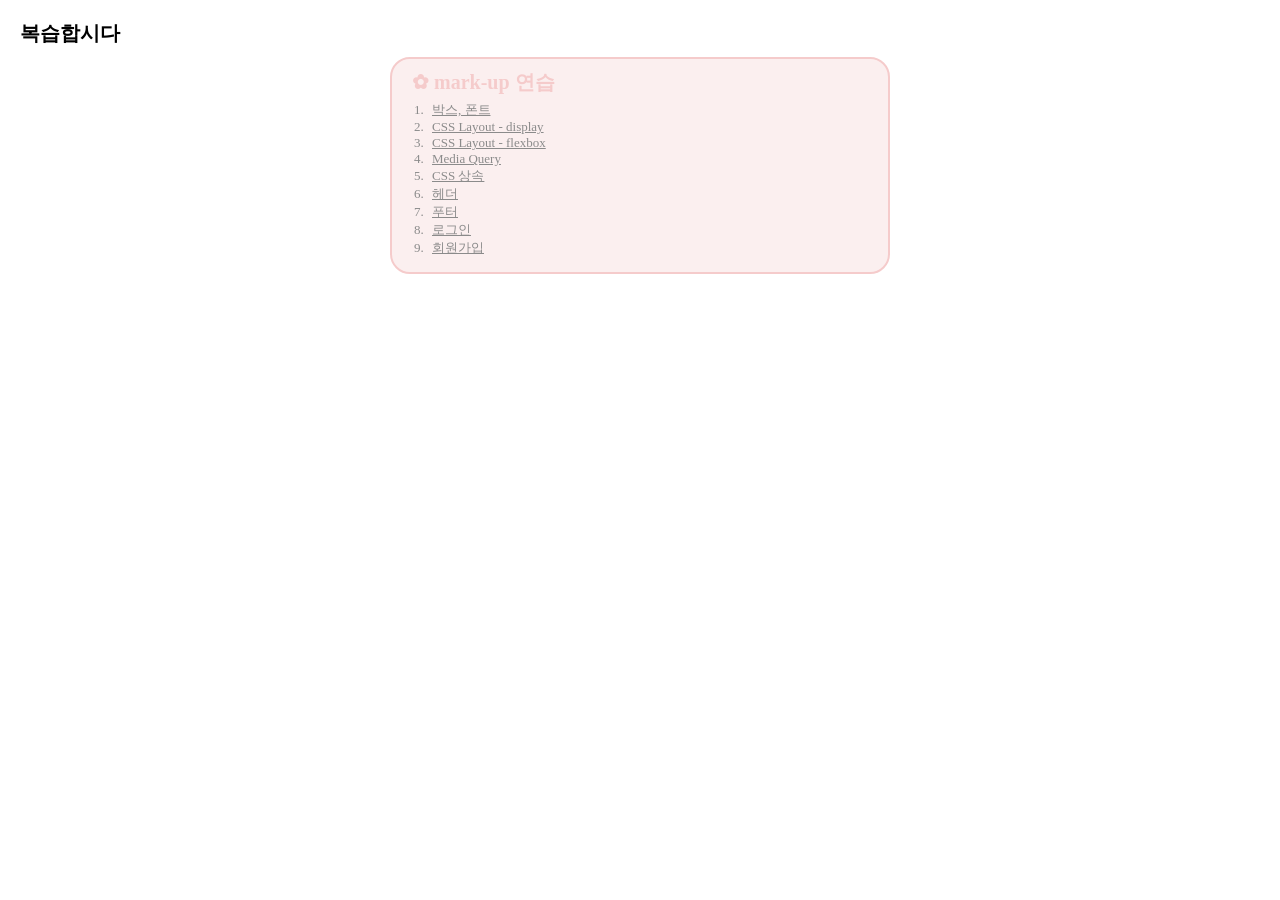
<file: css_강의/index.html>
<!doctype html>
<html lang="ko-KR">
  <head>
    <meta charset="UTF-8" />
    <meta name="viewport" content="width=device-width, initial-scale=1.0" />
    <link rel="stylesheet" href="css/style.css" />
    <link rel="icon" href="favicorn.svg" type="image/svg+xml" />
    <title>복습페이지</title>
  </head>
  <body>
    <div class="warp">
      <h1>복습합시다</h1>
      <div class="markUp">
        <h2>✿ mark-up 연습</h2>
        <ol>
          <li>
            <a href="./html/background-font.html">박스, 폰트 </a>
          </li>
          <li>
            <a href="./html/display.html">CSS Layout - display</a>
          </li>
          <li>
            <a href="./html/flexbox.html">CSS Layout - flexbox</a>
          </li>
          <li>
            <a href="./html/responsive.html">Media Query</a>
          </li>
          <li>
            <a href="./html/inherit.html">CSS 상속</a>
          </li>
          <li>
            <a href="../markup/header.html">헤더</a>
          </li>
          <li>
            <a href="../markup/footer.html">푸터</a>
          </li>
          <li>
            <a href="../markup/signin.html">로그인</a>
          </li>
          <li>
            <a href="../markup/signup.html">회원가입</a>
          </li>
        </ol>
      </div>
    </div>
  </body>
</html>
</file>
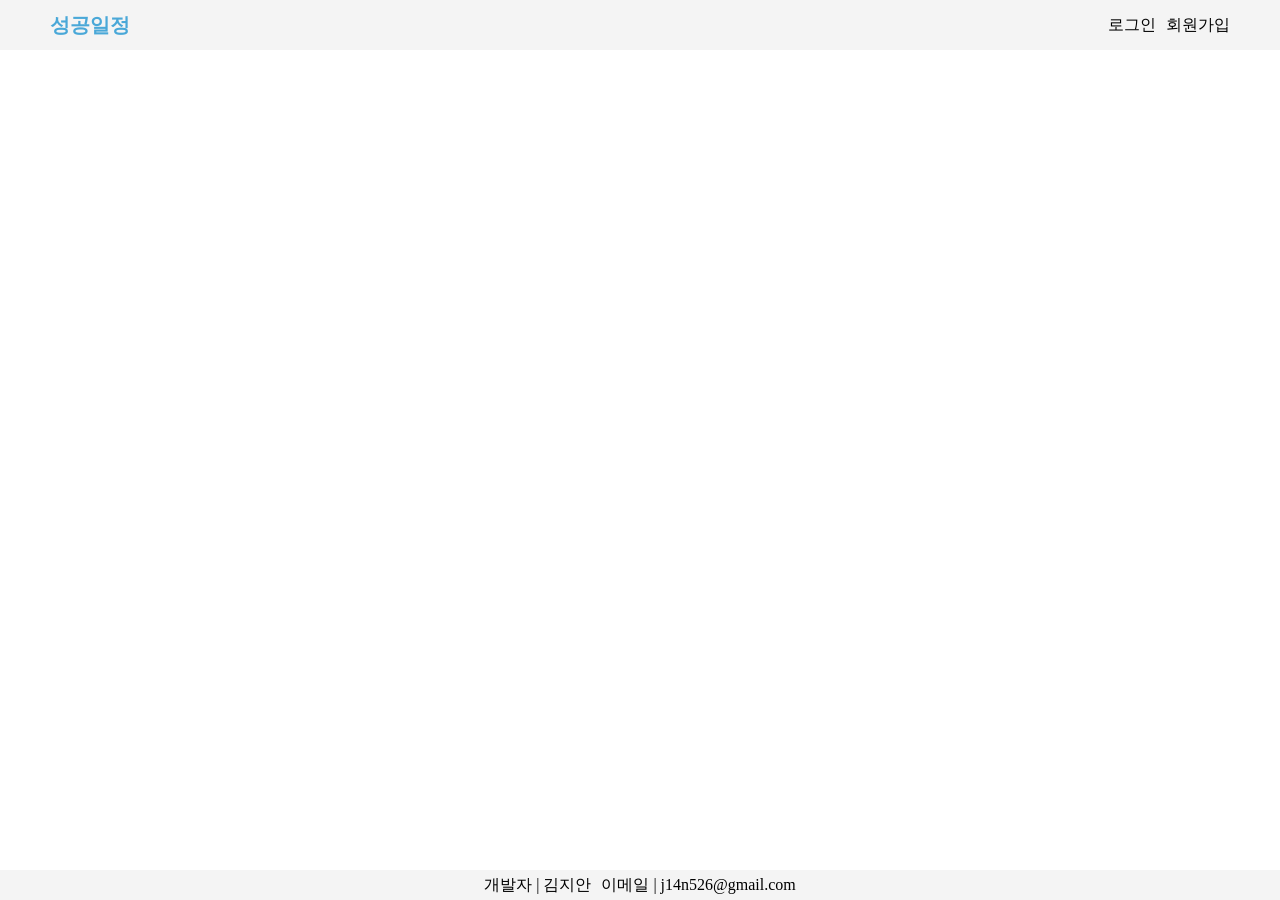
<file: markup/footer.html>
<!doctype html>
<html lang="ko-KR">
  <head>
    <meta charset="UTF-8" />
    <meta name="viewport" content="width=device-width, initial-scale=1.0" />
    <title>성공일정</title>
    <!-- 메타 태그 설정, 저자, 키워드, 설명 -->
    <meta name="author" content="김지안" />
    <meta
      name="keyword"
      content="성공일정, 아이젠하워 매트릭스, 일정관리, 업무분배 우선순위"
    />
    <meta name="description" content="일정관리 홈페이지를 만들며 실습합니다" />

    <!-- 파비콘 -->
    <link rel="shortcut icon" href="./img/favicon.ico" type="image/x-icon" />
    <!-- 아이폰 파비콘 -->
    <link rel="apple-touch icon" href="./img/favicon.ico" />

    <!-- font awesome -->
    <link
      rel="stylesheet"
      href="https://cdnjs.cloudflare.com/ajax/libs/font-awesome/5.15.4/css/all.min.css"
      integrity="sha512-1ycn6IcaQQ40/MKBW2W4Rhis/DbILU74C1vSrLJxCq57o941Ym01SwNsOMqvEBFlcgUa6xLiPY/NS5R+E6ztJQ=="
      crossorigin="anonymous"
      referrerpolicy="no-referrer"
    />

    <link rel="stylesheet" href="css/header.css" />
    <link rel="stylesheet" href="css/footer.css" />
  </head>
  <body>
    <header>
      <div class="inner">
        <div class="header-container">
          <div class="title">
            <a href="#">성공일정</a>
          </div>

          <div class="sign-container">
            <div class="unsigned">
              <div class="sign-in"><a href="#">로그인</a></div>
              <div class="sign-up"><a href="">회원가입</a></div>
            </div>

            <div class="signed hidden">
              <div class="dropdown">
                <div class="dropdown-button">
                  안녕하세요. <span>어쩌구</span>님.
                </div>
                <i class="fa-solid fa-caret-down"></i>
              </div>

              <div class="dropdown-content">
                <button class="sign-out">로그아웃</button>
              </div>
            </div>
          </div>
        </div>
      </div>
    </header>

    <main></main>

    <footer>
      <div class="inner">
        <div class="footer-container">
          <div class="author">개발자 | 김지안</div>
          <div class="author-email">이메일 | j14n526@gmail.com</div>
        </div>
      </div>
    </footer>
  </body>
</html>
</file>
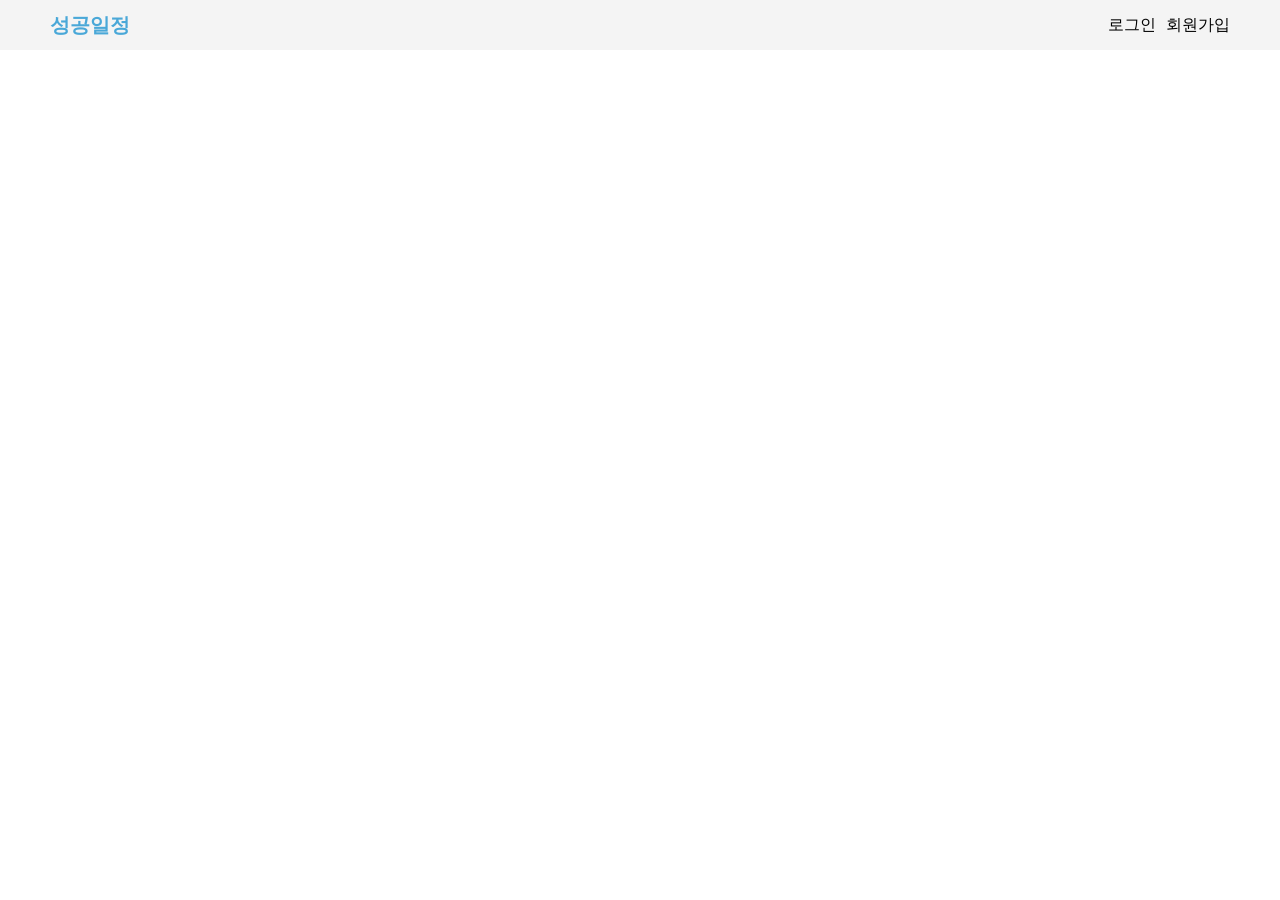
<file: markup/header.html>
<!doctype html>
<html lang="ko-KR">
  <head>
    <meta charset="UTF-8" />
    <meta name="viewport" content="width=device-width, initial-scale=1.0" />
    <title>성공일정</title>
    <!-- 메타 태그 설정, 저자, 키워드, 설명 -->
    <meta name="author" content="김지안" />
    <meta
      name="keyword"
      content="성공일정, 아이젠하워 매트릭스, 일정관리, 업무분배 우선순위"
    />
    <meta name="description" content="일정관리 홈페이지를 만들며 실습합니다" />

    <!-- 파비콘 -->
    <link rel="shortcut icon" href="./img/favicon.ico" type="image/x-icon" />
    <!-- 아이폰 파비콘 -->
    <link rel="apple-touch icon" href="./img/favicon.ico" />

    <!-- font awesome -->
    <link
      rel="stylesheet"
      href="https://cdnjs.cloudflare.com/ajax/libs/font-awesome/5.15.4/css/all.min.css"
      integrity="sha512-1ycn6IcaQQ40/MKBW2W4Rhis/DbILU74C1vSrLJxCq57o941Ym01SwNsOMqvEBFlcgUa6xLiPY/NS5R+E6ztJQ=="
      crossorigin="anonymous"
      referrerpolicy="no-referrer"
    />

    <link rel="stylesheet" href="css/header.css" />
  </head>
  <body>
    <header>
      <div class="inner">
        <div class="header-container">
          <div class="title">
            <a href="#">성공일정</a>
          </div>

          <div class="sign-container">
            <div class="unsigned">
              <div class="sign-in"><a href="#">로그인</a></div>
              <div class="sign-up"><a href="">회원가입</a></div>
            </div>

            <div class="signed hidden">
              <div class="dropdown">
                <div class="dropdown-button">
                  안녕하세요. <span>어쩌구</span>님.
                </div>
                <i class="fa-solid fa-caret-down"></i>
              </div>

              <div class="dropdown-content">
                <button class="sign-out">로그아웃</button>
              </div>
            </div>
          </div>
        </div>
      </div>
    </header>
  </body>
</html>
</file>
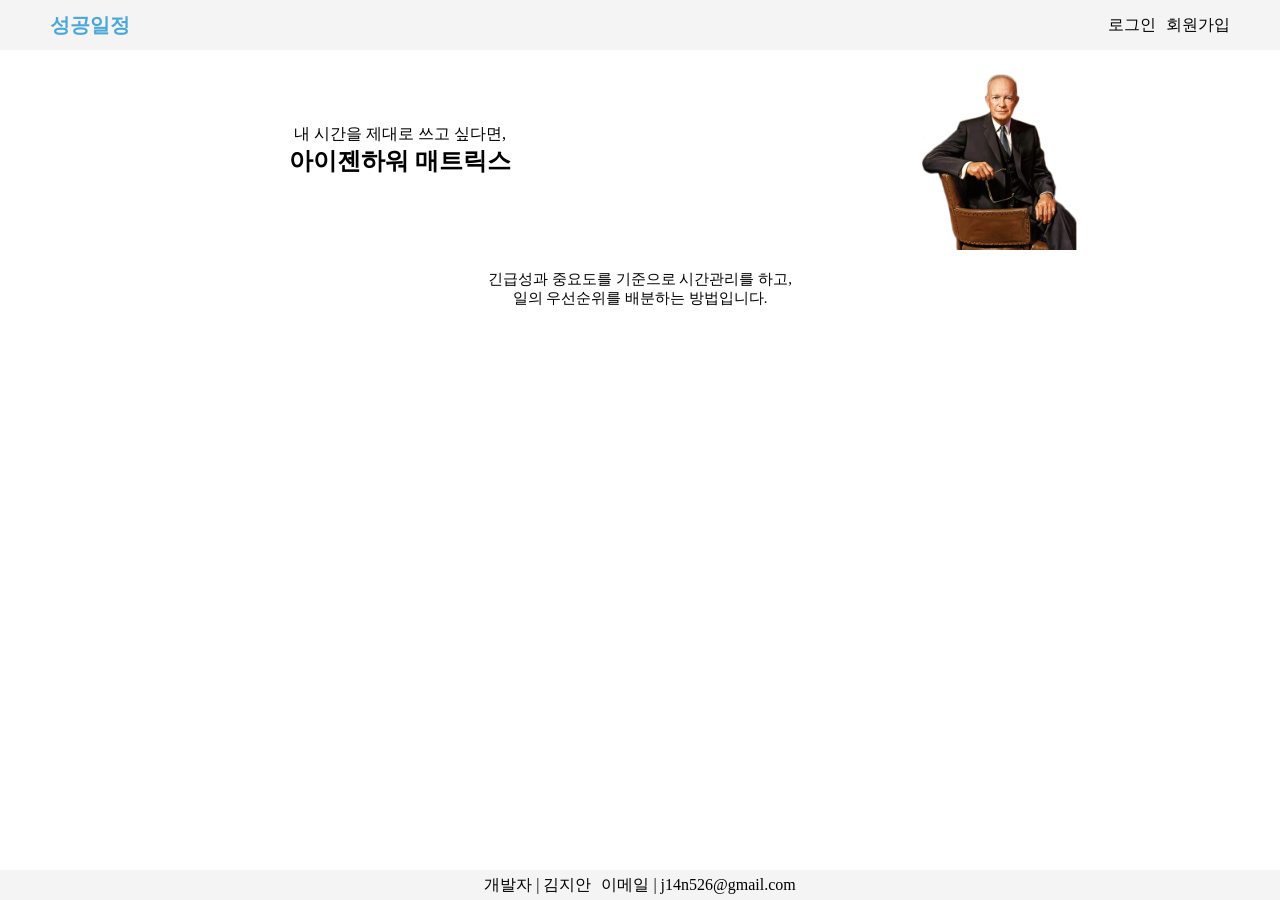
<file: markup/jumbotron.html>
<!doctype html>
<html lang="ko-KR">
  <head>
    <meta charset="UTF-8" />
    <meta name="viewport" content="width=device-width, initial-scale=1.0" />
    <title>성공일정</title>
    <!-- 메타 태그 설정, 저자, 키워드, 설명 -->
    <meta name="author" content="김지안" />
    <meta
      name="keyword"
      content="성공일정, 아이젠하워 매트릭스, 일정관리, 업무분배 우선순위"
    />
    <meta name="description" content="일정관리 홈페이지를 만들며 실습합니다" />

    <!-- 파비콘 -->
    <link rel="shortcut icon" href="./img/favicon.ico" type="image/x-icon" />
    <!-- 아이폰 파비콘 -->
    <link rel="apple-touch icon" href="./img/favicon.ico" />

    <!-- font awesome -->
    <link
      rel="stylesheet"
      href="https://cdnjs.cloudflare.com/ajax/libs/font-awesome/5.15.4/css/all.min.css"
      integrity="sha512-1ycn6IcaQQ40/MKBW2W4Rhis/DbILU74C1vSrLJxCq57o941Ym01SwNsOMqvEBFlcgUa6xLiPY/NS5R+E6ztJQ=="
      crossorigin="anonymous"
      referrerpolicy="no-referrer"
    />

    <link rel="stylesheet" href="css/header.css" />
    <link rel="stylesheet" href="css/footer.css" />
    <link rel="stylesheet" href="css/jumbotron.css" />
  </head>
  <body>
    <header>
      <div class="inner">
        <div class="header-container">
          <div class="title">
            <a href="#">성공일정</a>
          </div>

          <div class="sign-container">
            <div class="unsigned">
              <div class="sign-in"><a href="#">로그인</a></div>
              <div class="sign-up"><a href="">회원가입</a></div>
            </div>

            <div class="signed hidden">
              <div class="dropdown">
                <div class="dropdown-button">
                  안녕하세요. <span>어쩌구</span>님.
                </div>
                <i class="fa-solid fa-caret-down"></i>
              </div>

              <div class="dropdown-content">
                <button class="sign-out">로그아웃</button>
              </div>
            </div>
          </div>
        </div>
      </div>
    </header>

    <main>
      <div class="inner">
        <div class="jumbotron-container">
          <div class="jumbotron-item-main">
            <div class="jumbotron-item-main-massage">
              <p>내 시간을 제대로 쓰고 싶다면,</p>
              <h1>아이젠하워 매트릭스</h1>
            </div>
            <div class="jumbotron-item-main-img"></div>
          </div>
          <div class="jumbotron-item-sub">
            <p>긴급성과 중요도를 기준으로 시간관리를 하고,</p>
            <p>일의 우선순위를 배분하는 방법입니다.</p>
          </div>
        </div>
      </div>
    </main>

    <footer>
      <div class="inner">
        <div class="footer-container">
          <div class="author">개발자 | 김지안</div>
          <div class="author-email">이메일 | j14n526@gmail.com</div>
        </div>
      </div>
    </footer>
  </body>
</html>
</file>
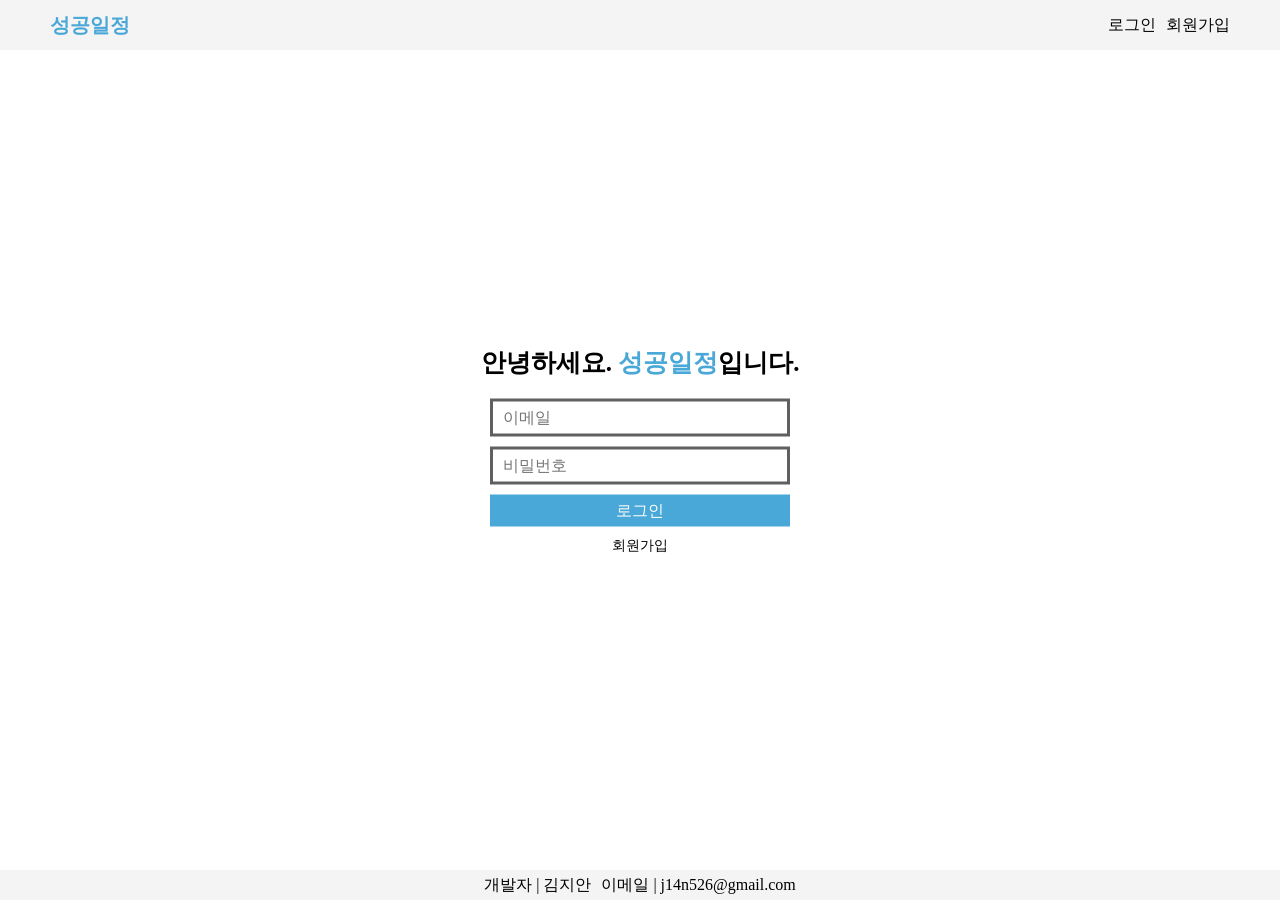
<file: markup/signin.html>
<!doctype html>
<html lang="ko-KR">
  <head>
    <meta charset="UTF-8" />
    <meta name="viewport" content="width=device-width, initial-scale=1.0" />
    <title>성공일정</title>
    <!-- 메타 태그 설정, 저자, 키워드, 설명 -->
    <meta name="author" content="김지안" />
    <meta
      name="keyword"
      content="성공일정, 아이젠하워 매트릭스, 일정관리, 업무분배 우선순위"
    />
    <meta name="description" content="일정관리 홈페이지를 만들며 실습합니다" />

    <!-- 파비콘 -->
    <link rel="shortcut icon" href="./img/favicon.ico" type="image/x-icon" />
    <!-- 아이폰 파비콘 -->
    <link rel="apple-touch icon" href="./img/favicon.ico" />

    <!-- font awesome -->
    <link
      rel="stylesheet"
      href="https://cdnjs.cloudflare.com/ajax/libs/font-awesome/5.15.4/css/all.min.css"
      integrity="sha512-1ycn6IcaQQ40/MKBW2W4Rhis/DbILU74C1vSrLJxCq57o941Ym01SwNsOMqvEBFlcgUa6xLiPY/NS5R+E6ztJQ=="
      crossorigin="anonymous"
      referrerpolicy="no-referrer"
    />

    <link rel="stylesheet" href="css/header.css" />
    <link rel="stylesheet" href="css/footer.css" />
    <link rel="stylesheet" href="css/signin.css" />
  </head>
  <body>
    <header>
      <div class="inner">
        <div class="header-container">
          <div class="title">
            <a href="#">성공일정</a>
          </div>

          <div class="sign-container">
            <div class="unsigned">
              <div class="sign-in"><a href="#">로그인</a></div>
              <div class="sign-up"><a href="">회원가입</a></div>
            </div>

            <div class="signed hidden">
              <div class="dropdown">
                <div class="dropdown-button">
                  안녕하세요. <span>어쩌구</span>님.
                </div>
                <i class="fa-solid fa-caret-down"></i>
              </div>

              <div class="dropdown-content">
                <button class="sign-out">로그아웃</button>
              </div>
            </div>
          </div>
        </div>
      </div>
    </header>

    <main>
      <div class="inner">
        <div class="signin-container">
          <h1>안녕하세요. <span class="blue">성공일정</span>입니다.</h1>
          <div class="signin-form">
            <input type="text" placeholder="이메일" id="email" />
            <input type="password" placeholder="비밀번호" id="password" />
            <input type="button" value="로그인" id="signin" />
            <div class="signup-container">
              <a href="#" id="signup">회원가입</a>
            </div>
          </div>
        </div>
      </div>
    </main>

    <footer>
      <div class="inner">
        <div class="footer-container">
          <div class="author">개발자 | 김지안</div>
          <div class="author-email">이메일 | j14n526@gmail.com</div>
        </div>
      </div>
    </footer>
  </body>
</html>
</file>
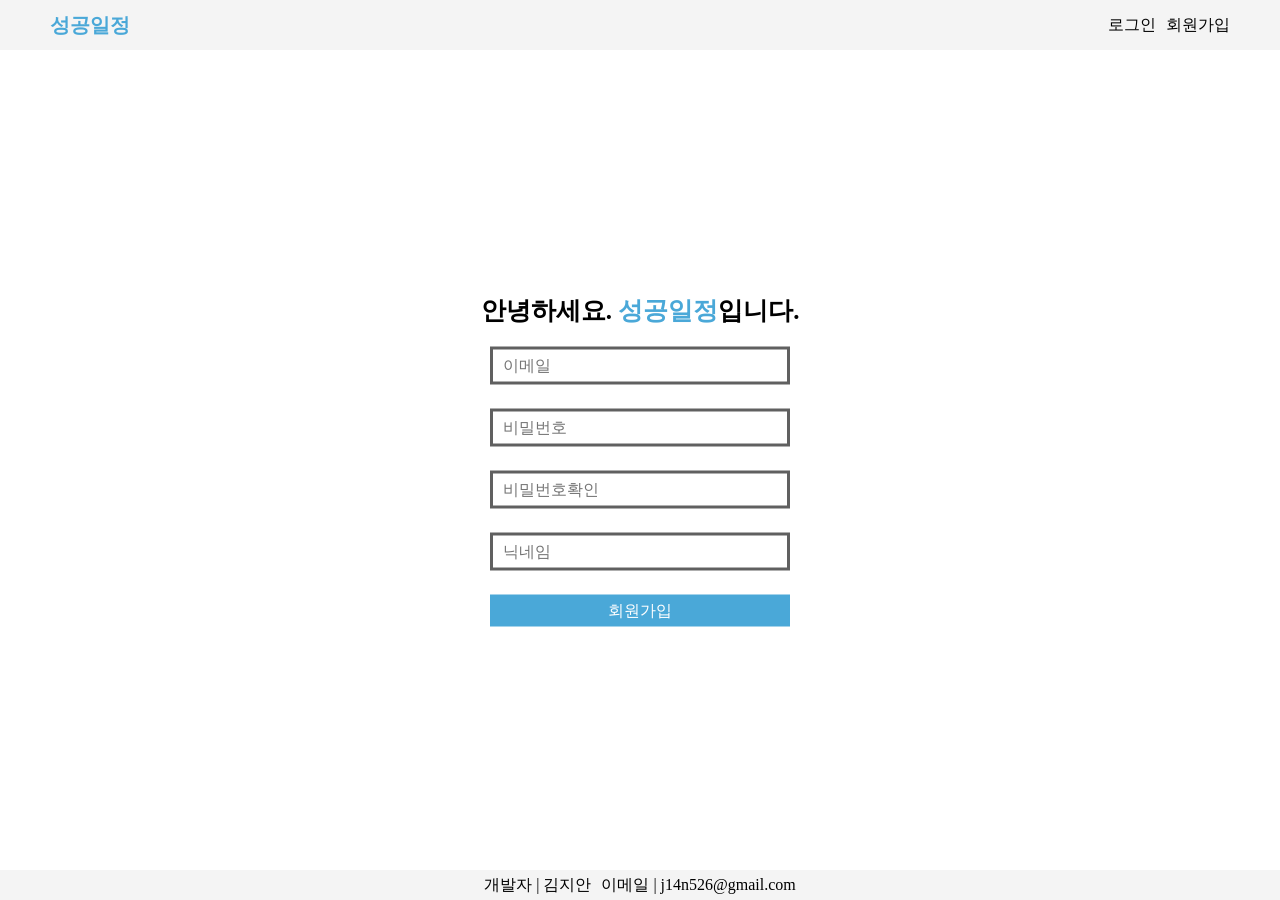
<file: markup/signup.html>
<!doctype html>
<html lang="ko-KR">
  <head>
    <meta charset="UTF-8" />
    <meta name="viewport" content="width=device-width, initial-scale=1.0" />
    <title>성공일정</title>
    <!-- 메타 태그 설정, 저자, 키워드, 설명 -->
    <meta name="author" content="김지안" />
    <meta
      name="keyword"
      content="성공일정, 아이젠하워 매트릭스, 일정관리, 업무분배 우선순위"
    />
    <meta name="description" content="일정관리 홈페이지를 만들며 실습합니다" />

    <!-- 파비콘 -->
    <link rel="shortcut icon" href="./img/favicon.ico" type="image/x-icon" />
    <!-- 아이폰 파비콘 -->
    <link rel="apple-touch icon" href="./img/favicon.ico" />

    <!-- font awesome -->
    <link
      rel="stylesheet"
      href="https://cdnjs.cloudflare.com/ajax/libs/font-awesome/5.15.4/css/all.min.css"
      integrity="sha512-1ycn6IcaQQ40/MKBW2W4Rhis/DbILU74C1vSrLJxCq57o941Ym01SwNsOMqvEBFlcgUa6xLiPY/NS5R+E6ztJQ=="
      crossorigin="anonymous"
      referrerpolicy="no-referrer"
    />

    <link rel="stylesheet" href="css/header.css" />
    <link rel="stylesheet" href="css/footer.css" />
    <link rel="stylesheet" href="css/signup.css" />
  </head>
  <body>
    <header>
      <div class="inner">
        <div class="header-container">
          <div class="title">
            <a href="#">성공일정</a>
          </div>

          <div class="sign-container">
            <div class="unsigned">
              <div class="sign-in"><a href="#">로그인</a></div>
              <div class="sign-up"><a href="">회원가입</a></div>
            </div>

            <div class="signed hidden">
              <div class="dropdown">
                <div class="dropdown-button">
                  안녕하세요. <span>어쩌구</span>님.
                </div>
                <i class="fa-solid fa-caret-down"></i>
              </div>

              <div class="dropdown-content">
                <button class="sign-out">로그아웃</button>
              </div>
            </div>
          </div>
        </div>
      </div>
    </header>

    <main>
      <div class="inner">
        <div class="signup-container">
          <h1>안녕하세요. <span class="blue">성공일정</span>입니다.</h1>
          <div class="signup-form">
            <input type="text" placeholder="이메일" id="email" />
            <div class="email-message message">
              이메일 형식으로 입력해 주세요.
            </div>
            <input type="password" placeholder="비밀번호" id="password" />
            <div class="password-message message">
              영문, 숫자, 특수문자 조합 8자 이상 입력
            </div>
            <input
              type="password"
              placeholder="비밀번호확인"
              id="password-confirm"
            />
            <div class="password-confirm-message message">
              비밀번호가 일치하지 않습니다
            </div>
            <input type="text" placeholder="닉네임" id="nickname" />
            <div class="nickname-message message">
              한글 or영어 2-10자로 설정해 주세요
            </div>
            <input type="button" value="회원가입" id="signup" />
          </div>
        </div>
      </div>
    </main>

    <footer>
      <div class="inner">
        <div class="footer-container">
          <div class="author">개발자 | 김지안</div>
          <div class="author-email">이메일 | j14n526@gmail.com</div>
        </div>
      </div>
    </footer>
  </body>
</html>
</file>
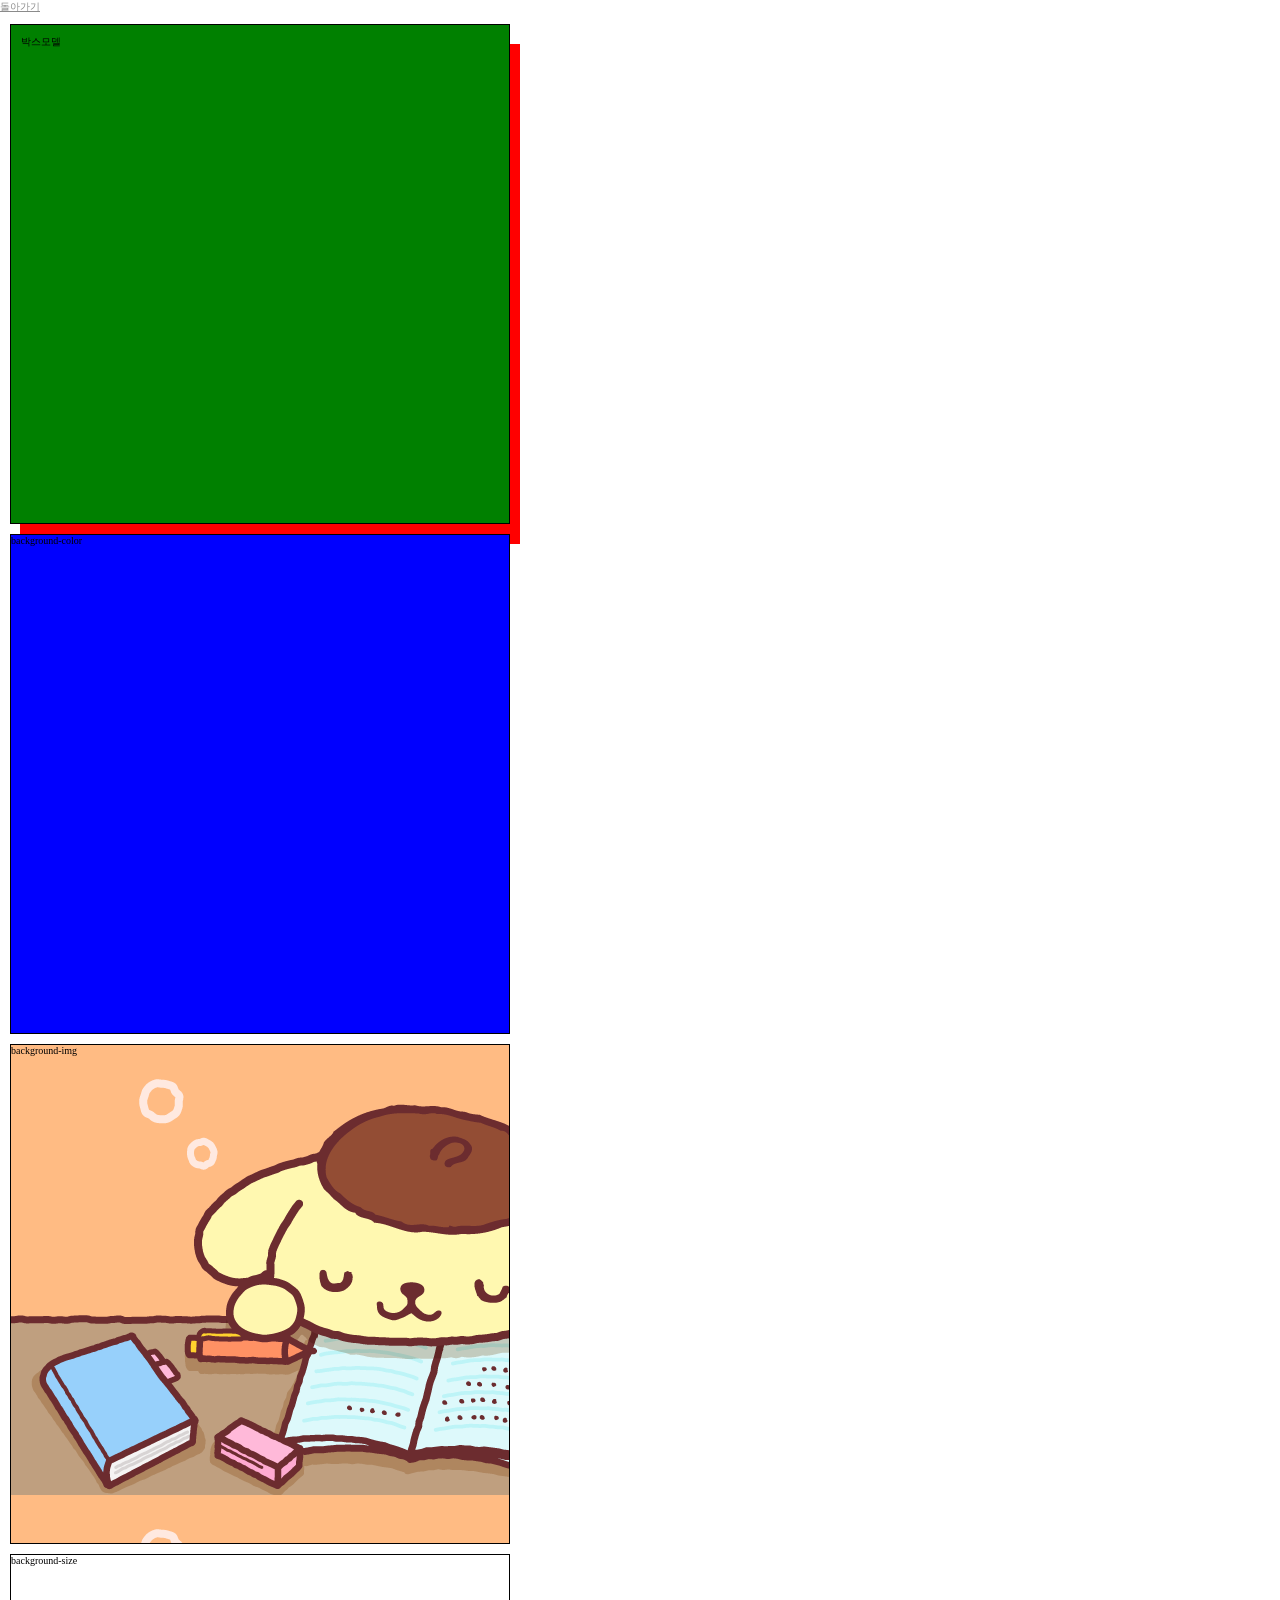
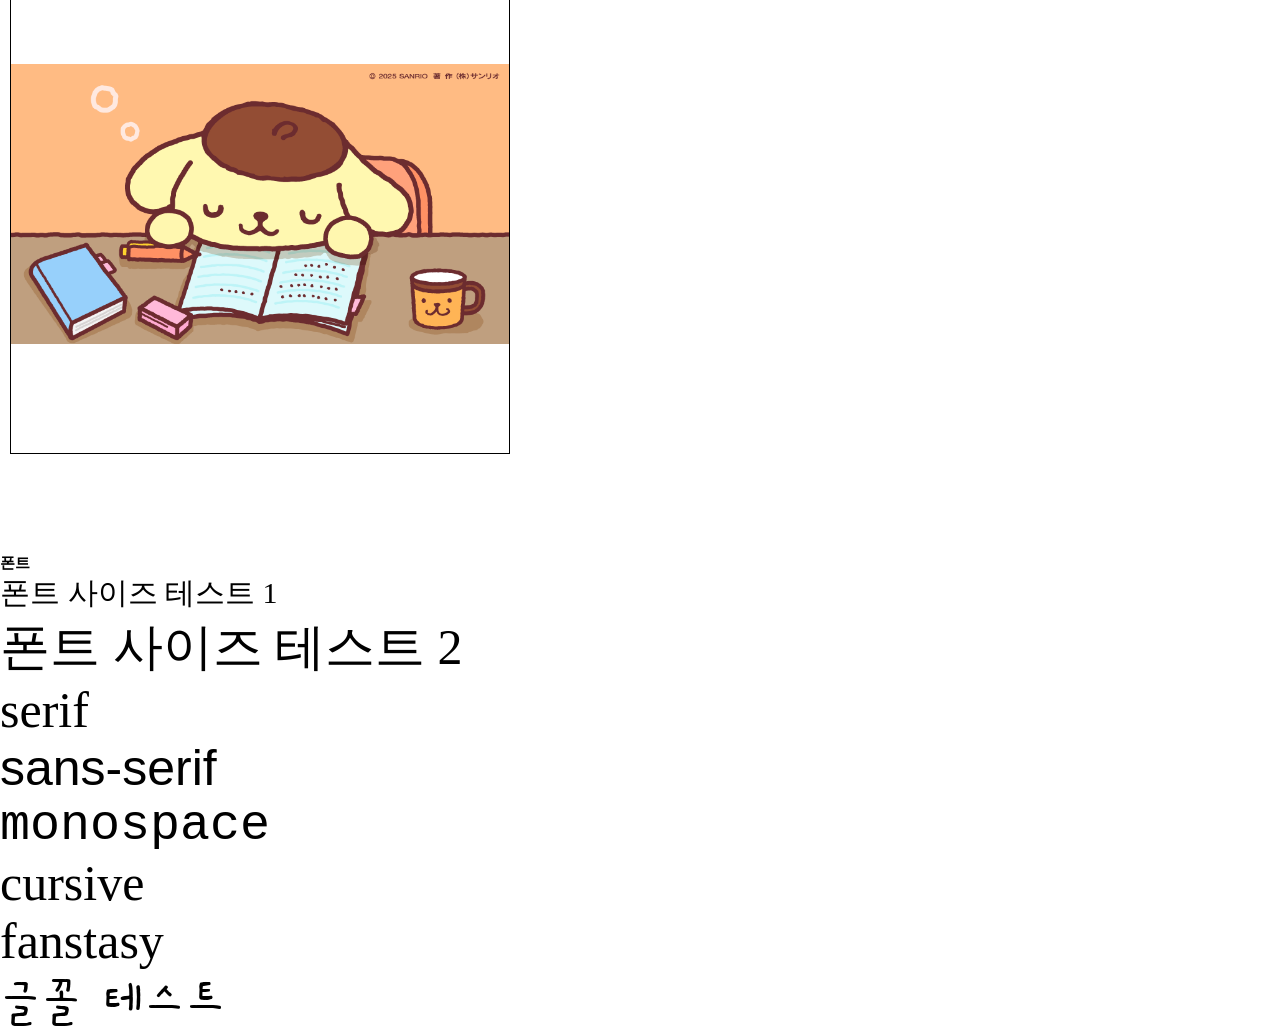
<file: css_강의/html/background-font.html>
<!doctype html>
<html lang="ko-KR">
  <head>
    <meta charset="UTF-8" />
    <meta name="viewport" content="width=device-width, initial-scale=1.0" />
    <link rel="stylesheet" href="../css/style.css" />

    <title>Document</title>
  </head>
  <body>
    <a href="../index.html">돌아가기</a>

    <div class="_div">
      <div class="app">박스모델</div>

      <div class="color">background-color</div>
      <div class="image">background-img</div>
      <div class="size">background-size</div>
    </div>
    <div class="font">
      <h2>폰트</h2>

      <p class="div">폰트 사이즈 테스트 1</p>
      <div class="p">폰트 사이즈 테스트 2</div>

      <div class="serif">serif</div>

      <div class="sans-serif">sans-serif</div>

      <div class="monospace">monospace</div>

      <div class="cursive">cursive</div>

      <div class="fanstasy">fanstasy</div>

      <div class="custom">글꼴 테스트</div>
    </div>
  </body>
</html>
</file>
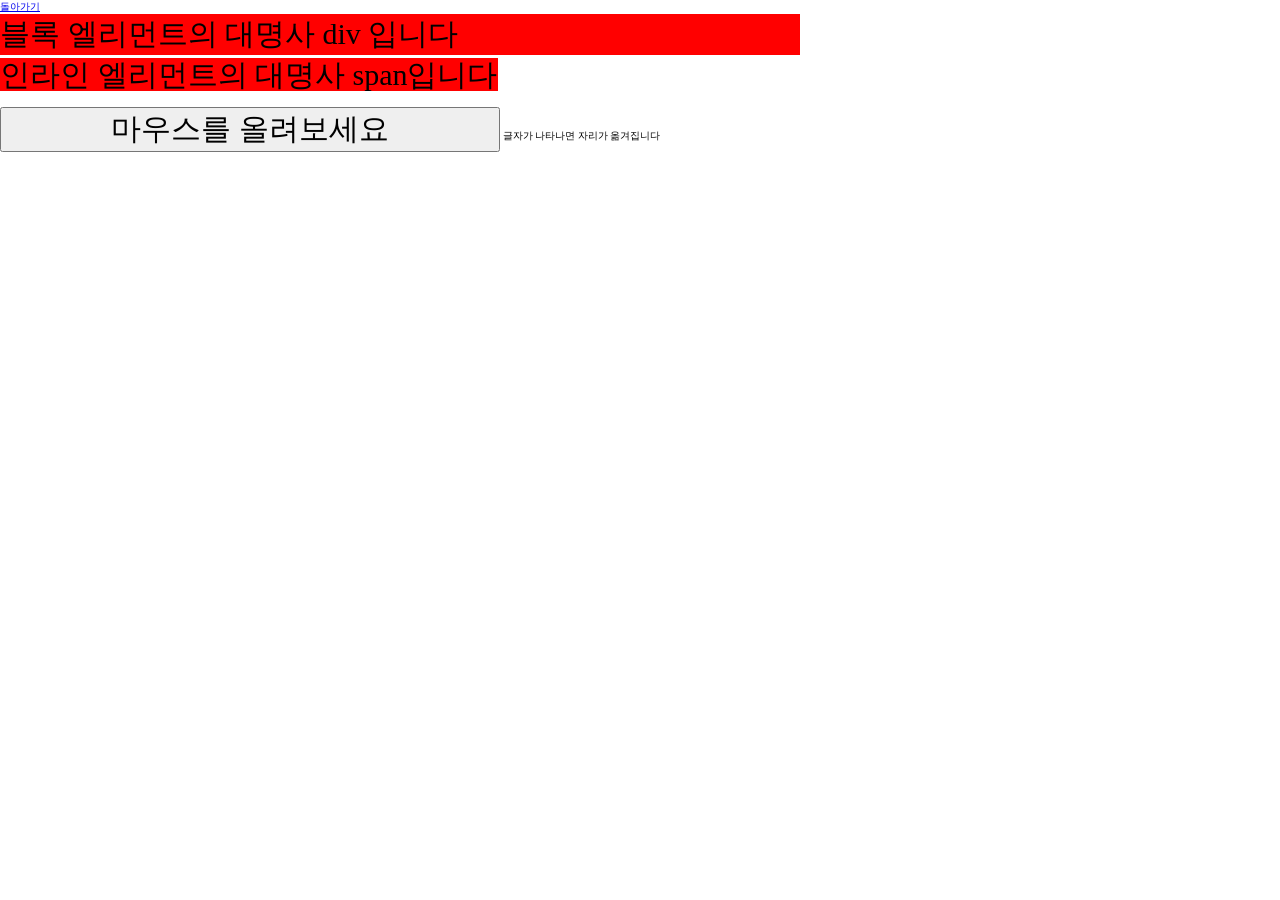
<file: css_강의/html/display.html>
<!doctype html>
<html lang="ko-KR">
  <head>
    <meta charset="UTF-8" />
    <meta name="viewport" content="width=device-width, initial-scale=1.0" />
    <link rel="stylesheet" href="../css/display.css" />
    <title>디스플레이 속성</title>
  </head>
  <body>
    <a href="../index.html">돌아가기</a>

    <div class="display">
      <div class="div">블록 엘리먼트의 대명사 div 입니다</div>
      <span>인라인 엘리먼트의 대명사 span입니다</span>
    </div>
    <br />

    <div class="displayNone">
      <button class="btn">마우스를 올려보세요</button>
      <div>짜잔!</div>
      <span>글자가 나타나면 자리가 옮겨집니다</span>
    </div>
  </body>
</html>
</file>
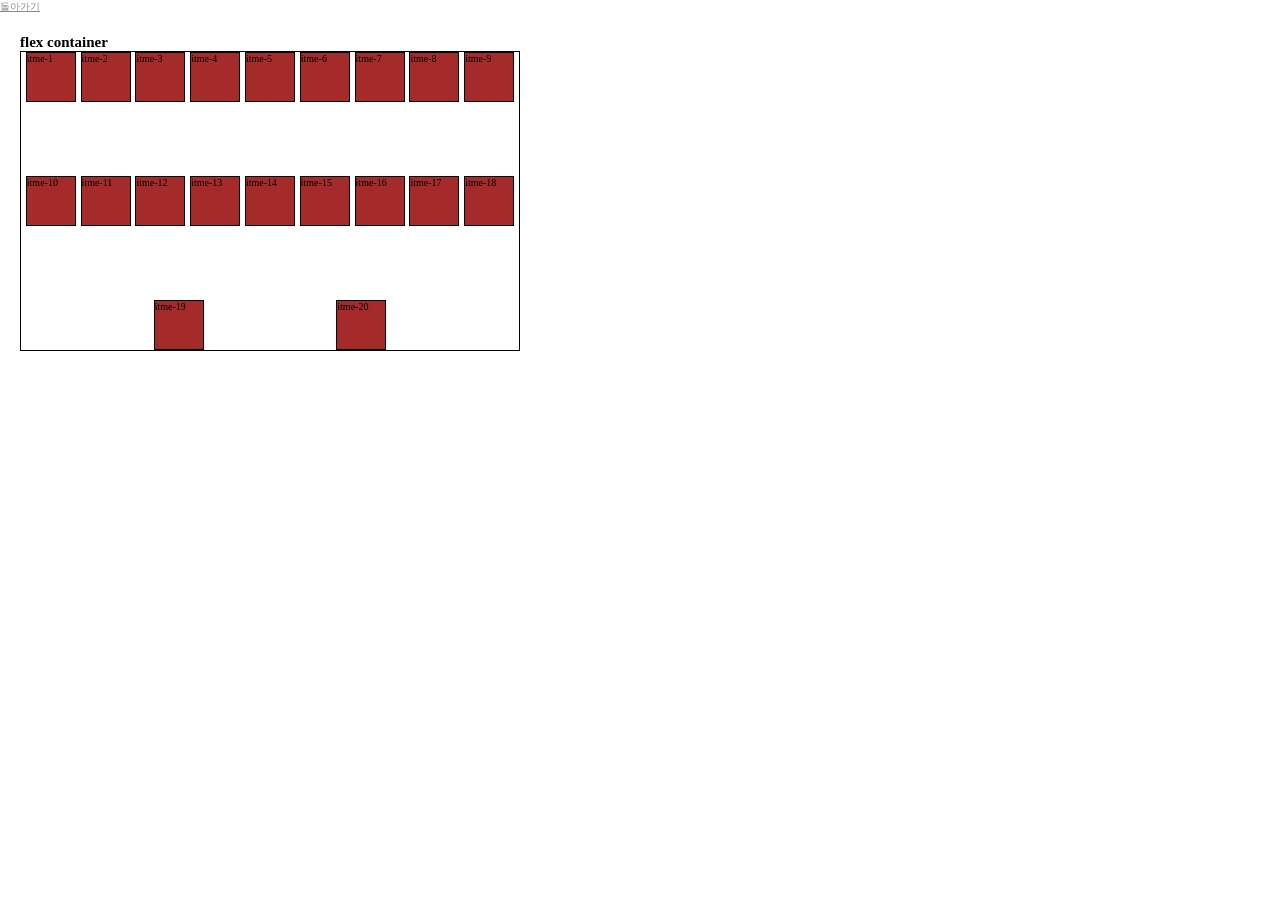
<file: css_강의/html/flexbox.html>
<!doctype html>
<html lang="ko-KR">
  <head>
    <meta charset="UTF-8" />
    <meta name="viewport" content="width=device-width, initial-scale=1.0" />
    <link rel="stylesheet" href="../css/flexbox.css" />
    <title>flexbox</title>
  </head>
  <body>
    <a href="../index.html">돌아가기</a>
    <div class="warp">
      <h2>flex container</h2>
      <div class="container">
        <div class="item">itme-1</div>
        <div class="item">itme-2</div>
        <div class="item">itme-3</div>
        <div class="item">itme-4</div>
        <div class="item">itme-5</div>
        <div class="item">itme-6</div>
        <div class="item">itme-7</div>
        <div class="item">itme-8</div>
        <div class="item">itme-9</div>
        <div class="item">itme-10</div>
        <div class="item">itme-11</div>
        <div class="item">itme-12</div>
        <div class="item">itme-13</div>
        <div class="item">itme-14</div>
        <div class="item">itme-15</div>
        <div class="item">itme-16</div>
        <div class="item">itme-17</div>
        <div class="item">itme-18</div>
        <div class="item">itme-19</div>
        <div class="item">itme-20</div>
      </div>
    </div>
  </body>
</html>
</file>
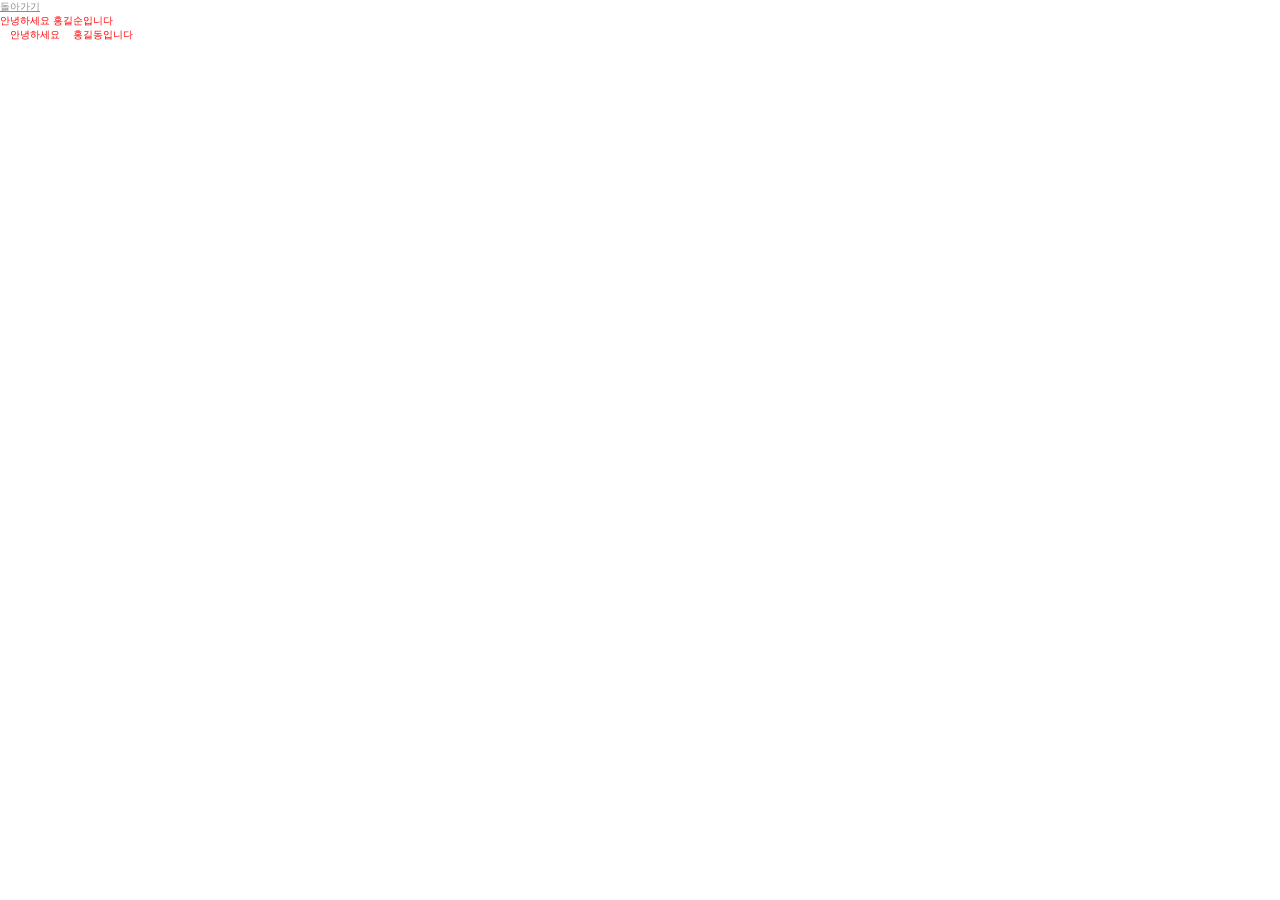
<file: css_강의/html/inherit.html>
<!doctype html>
<html lang="ko-KR">
  <head>
    <meta charset="UTF-8" />
    <meta name="viewport" content="width=device-width, initial-scale=1.0" />
    <title>inherit</title>
    <link rel="stylesheet" href="../css/inherit.css" />
  </head>
  <body>
    <a href="../index.html">돌아가기</a>
    <br />
    <div>안녕하세요 <span>홍길순</span>입니다</div>
    <p id="hello" class="hi">안녕하세요 <span>홍길동</span>입니다</p>
  </body>
</html>
</file>
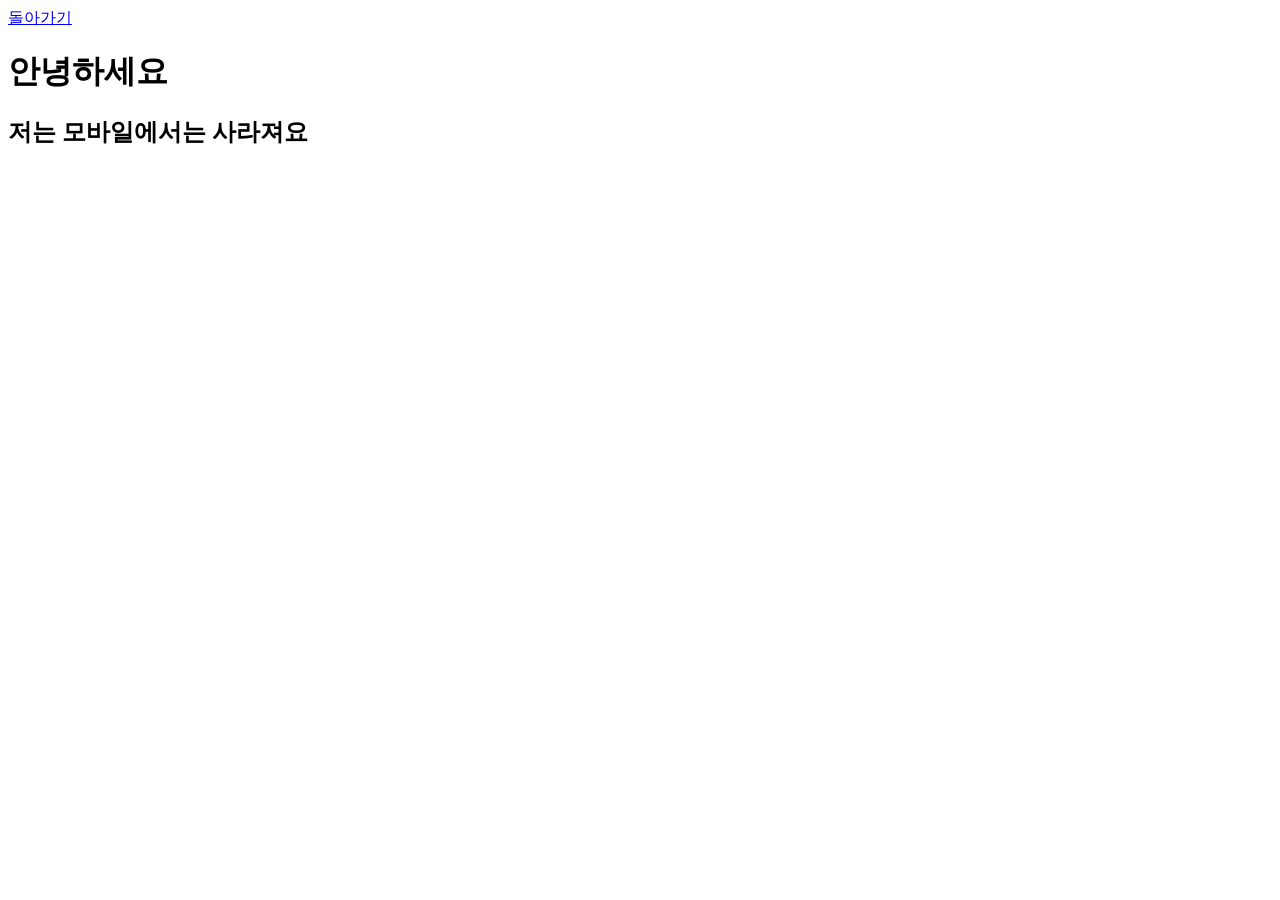
<file: css_강의/html/responsive.html>
<!doctype html>
<html lang="ko-KR">
  <head>
    <meta charset="UTF-8" />
    <meta name="viewport" content="width=device-width, initial-scale=1.0" />
    <!-- <link rel="stylesheet" href="../css/responsive.css" /> -->
    <link
      rel="stylesheet"
      href="../css/responsive.css"
      media="only al and (max-width:480px)"
    />
    <!-- 미디어 속성으로 미디어 쿼리처럼 쓸수 있음 -->
    <title>미디어 쿼리</title>
  </head>
  <body>
    <a href="../index.html">돌아가기</a>
    <br />
    <h1>안녕하세요</h1>
    <h2>저는 모바일에서는 사라져요</h2>
  </body>
</html>
</file>
<file: css_강의/css/style.css>
@import url("./background-font.css");
@import url("./index-style.css");

* {
  margin: 0;
  padding: 0;
  box-sizing: border-box;
}
</file>
<file: markup/css/header.css>
:root {
  --light-gray: #f4f4f4;
  --main-blue: #4aa8d8;
  --dark-gray: #606060;
}
* {
  margin: 0;
  padding: 0;
  box-sizing: border-box;
}

html {
  font-size: 10px;
}

a {
  text-decoration: none;
  color: black;
}

header {
  background-color: var(--light-gray);
}

.header-container {
  display: flex;
  justify-content: space-between;
  align-items: center;
  height: 5rem;
  margin: 0 1rem;
}

.title a {
  font-size: 2rem;
  color: var(--main-blue);
  font-weight: 900;
}

.unsigned {
  display: flex;
}

.sign-container a {
  font-size: 1.6rem;
}

.sign-in {
  margin-right: 1rem;
}
.inner {
  margin: 0 auto;
}

@media only all and (min-width: 1200px) {
  .inner {
    max-width: 1200px;
  }
}

.hidden {
  display: none;
}

/* 회원용 헤더: 드롭다운 */
.dropdown {
  position: relative;
}

.dropdown-button {
  font-size: 1.4rem;
  cursor: pointer;
}

.dropdown-content {
  display: none;
  position: absolute;
  width: 100%;
}

.dropdown-content button {
  width: 100%;
  font-size: 1.2rem;
  line-height: 2;
  background-color: var(--light-gray);
  border: 1px solid var(--dark-gray);
  cursor: pointer;
}
.dropdown-content button:hover {
  background-color: var(--dark-gray);
  color: white;
}

.dropdown:hover .dropdown-content {
  display: block;
}

@media only all and (max-width: 400px) {
  html {
    font-size: 9px;
  }
}
</file>
<file: markup/css/footer.css>
html,
body {
  height: 100%;
}

body {
  display: flex;
  min-height: 100vh;
  flex-direction: column;
}

main {
  flex: 1;
}

footer {
  background-color: var(--light-gray);
  height: 3rem;
}

.footer-container {
  display: flex;
  justify-content: center;
  font-size: 1.6rem;
  /* align-items: center; */
  line-height: 3rem;
  gap: 1rem;
}
</file>
<file: markup/css/jumbotron.css>
.jumbotron-item-main {
  height: 20rem;
  display: flex;
  justify-content: space-between;
  align-items: center;
}

.jumbotron-item-main-massage {
  width: 60%;
  text-align: center;
}

.jumbotron-item-main-massage p {
  font-size: 1.6rem;
}
.jumbotron-item-main-massage h1 {
  font-size: 2.4rem;
}

.jumbotron-item-main-img {
  width: 40%;
  height: 100%;
  background-image: url("../img/eisenhower.png");
  background-repeat: no-repeat;
  background-position: center;
  background-size: contain;
}

.jumbotron-item-sub {
  margin-top: 2rem;
  text-align: center;
  font-size: 1.5rem;
}

@media only all and (max-width: 400px) {
  html {
    font: size 8px;
  }
}
</file>
<file: markup/css/signin.css>
.blue {
  color: var(--main-blue);
}

/* main .inner {
  height: 100%;
}

.sign-container {
  width: 100%;
  height: 100%;
  display: flex;
  flex-direction: column;
  justify-content: center;
  align-items: center;
  text-align: center;
} */

/* main {
  position: relative;
} */

.signin-container {
  width: 100%;
  position: absolute;
  top: 50%;
  left: 50%;
  transform: translate(-50%, -50%);
}

.signin-container h1 {
  font-size: 2.5rem;
}

.signin-form {
  display: flex;
  flex-direction: column;
  align-items: center;
  width: 80%;
  margin: 2rem auto 0;
  max-width: 300px;
}

.signin-form input {
  width: 100%;
  font-size: 1.6rem;
  line-height: 2;
  margin-bottom: 1rem;
  padding-left: 1rem;
  border: 3px solid var(--dark-gray);
}

#signin {
  padding-left: 0;
  background-color: var(--main-blue);
  border: none;
  color: white;
  cursor: pointer;
}

#signin:hover {
  color: black;
}

.signin-container {
  width: 100%;
  text-align: center;
}

#signup {
  color: black;
  font-size: 1.4rem;
  cursor: pointer;
}

@media only all and (max-width: 400px) {
  html {
    font-size: 9px;
  }
}
</file>
<file: markup/css/signup.css>
main {
  position: relative;
}
.blue {
  color: var(--main-blue);
}

.signup-container {
  width: 100%;
  position: absolute;
  top: 50%;
  left: 50%;
  transform: translate(-50%, -50%);
  text-align: center;
}

.signup-container h1 {
  font-size: 2.5rem;
}

.signup-form {
  display: flex;
  flex-direction: column;
  align-items: center;
  width: 80%;
  margin: 2rem auto 0;
  max-width: 300px;
}

.signup-form input {
  width: 100%;
  font-size: 1.6rem;
  line-height: 2;
  padding-left: 1rem;
  border: 3px solid var(--dark-gray);
}

.message {
  margin-bottom: 1rem;
  visibility: hidden;
}

#signup {
  padding-left: 0;
  background-color: var(--main-blue);
  border: none;
  color: white;
  cursor: pointer;
}

#signup:hover {
  color: black;
}
</file>
<file: css_강의/css/display.css>
* {
  margin: 0;
  padding: 0;
  box-sizing: border-box;
}

html {
  font-size: 10px;
}

.display div {
  font-size: 3rem;
  width: 800px;
  background-color: red;
}

.display span {
  font-size: 3rem;
  width: 800px;
  background-color: red;
}

.displayNone button {
  font-size: 3rem;
  width: 50rem;
}

.displayNone div {
  font-size: 3rem;
  display: none;
  /* visibility: hidden; */
}

.displayNone button:hover ~ div {
  display: block;
}
</file>
<file: css_강의/css/flexbox.css>
@import url("./style.css");

/* flex-direction */
.warp div {
  border: 1px solid black;
}

.container {
  height: 300px;
  width: 500px;
  display: flex;
  flex-direction: row;
  justify-content: space-evenly;
  align-items: center;
  flex-wrap: wrap;
  align-content: space-between;
}

.item {
  width: 50px;
  height: 50px;
  background: brown;
}
</file>
<file: css_강의/css/inherit.css>
@import url("style.css");

div {
  color: red;
}

p {
  padding-left: 1rem;
}

span {
  padding-left: inherit;
}
#hello {
  color: red;
}
</file>
<file: css_강의/css/responsive.css>
@import url("style.css");
/* @media only all and (max-width: 480px) {
  h2 {
    display: none;
  }
} */

h2 {
  display: none;
}
</file>
